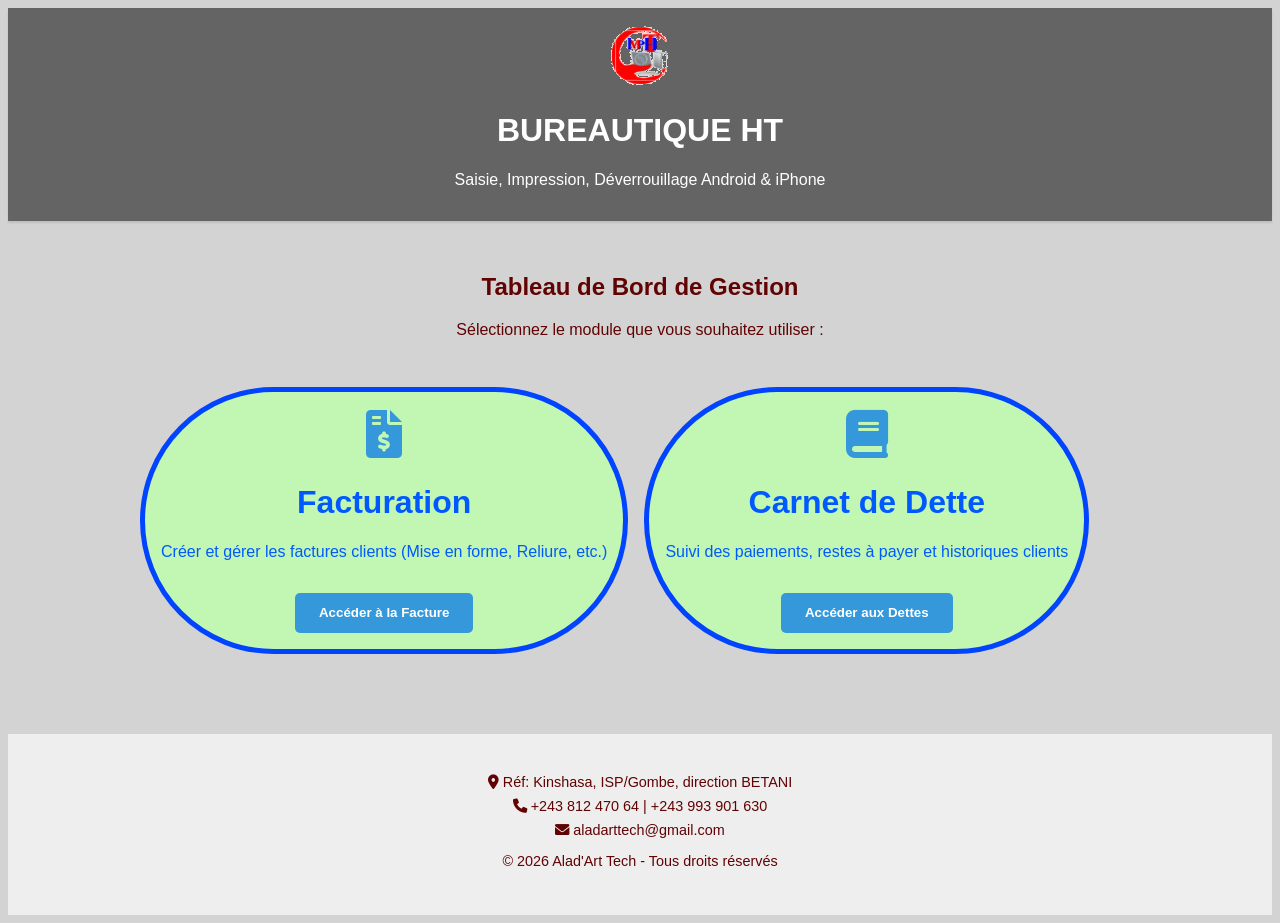
<file: Facture & Dette/index.html>
<!DOCTYPE html>
<html lang="fr">
<head>
    <meta charset="UTF-8">
    <meta name="viewport" content="width=device-width, initial-scale=1.0">
    <title>BUREAUTIQUE HT - Gestion</title>
    <link rel="stylesheet" href="style.css">
    <link rel="stylesheet" href="https://cdnjs.cloudflare.com/ajax/libs/font-awesome/6.0.0/css/all.min.css">
</head>
<body>

    <header>
        <div class="logo-container">
            <img src="LOGO.png" alt="">
            <h1>BUREAUTIQUE HT</h1>
            <p>Saisie, Impression, Déverrouillage Android & iPhone</p>
        </div>
    </header>

    <main class="container">
        <section class="welcome-text">
            <h2>Tableau de Bord de Gestion</h2>
            <p>Sélectionnez le module que vous souhaitez utiliser :</p>
        </section>

        <div class="menu-grid">
            <div class="menu-card" id="btn-facture">
                <div class="icon-box">
                    <i class="fas fa-file-invoice-dollar"></i>
                </div>
                <h1>Facturation</h1>
                <p>Créer et gérer les factures clients (Mise en forme, Reliure, etc.)</p>
                <button class="btn">Accéder à la Facture</button>
            </div>

            <div class="menu-card" id="btn-dette">
                <div class="icon-box">
                    <i class="fas fa-book"></i>
                </div>
                <h1>Carnet de Dette</h1>
                <p>Suivi des paiements, restes à payer et historiques clients</p>
                <button class="btn">Accéder aux Dettes</button>
            </div>
        </div>
    </main>

    <footer>
        <div class="contact-info">
            <p><i class="fas fa-map-marker-alt"></i> Réf: Kinshasa, ISP/Gombe, direction BETANI</p>
            <p><i class="fas fa-phone"></i> +243 812 470 64 | +243 993 901 630</p>
            <p><i class="fas fa-envelope"></i> aladarttech@gmail.com</p>
        </div>
        <p class="copyright">&copy; 2026 Alad'Art Tech - Tous droits réservés</p>
    </footer>

    <script src="script.js"></script>
</body>
</html>
</file>
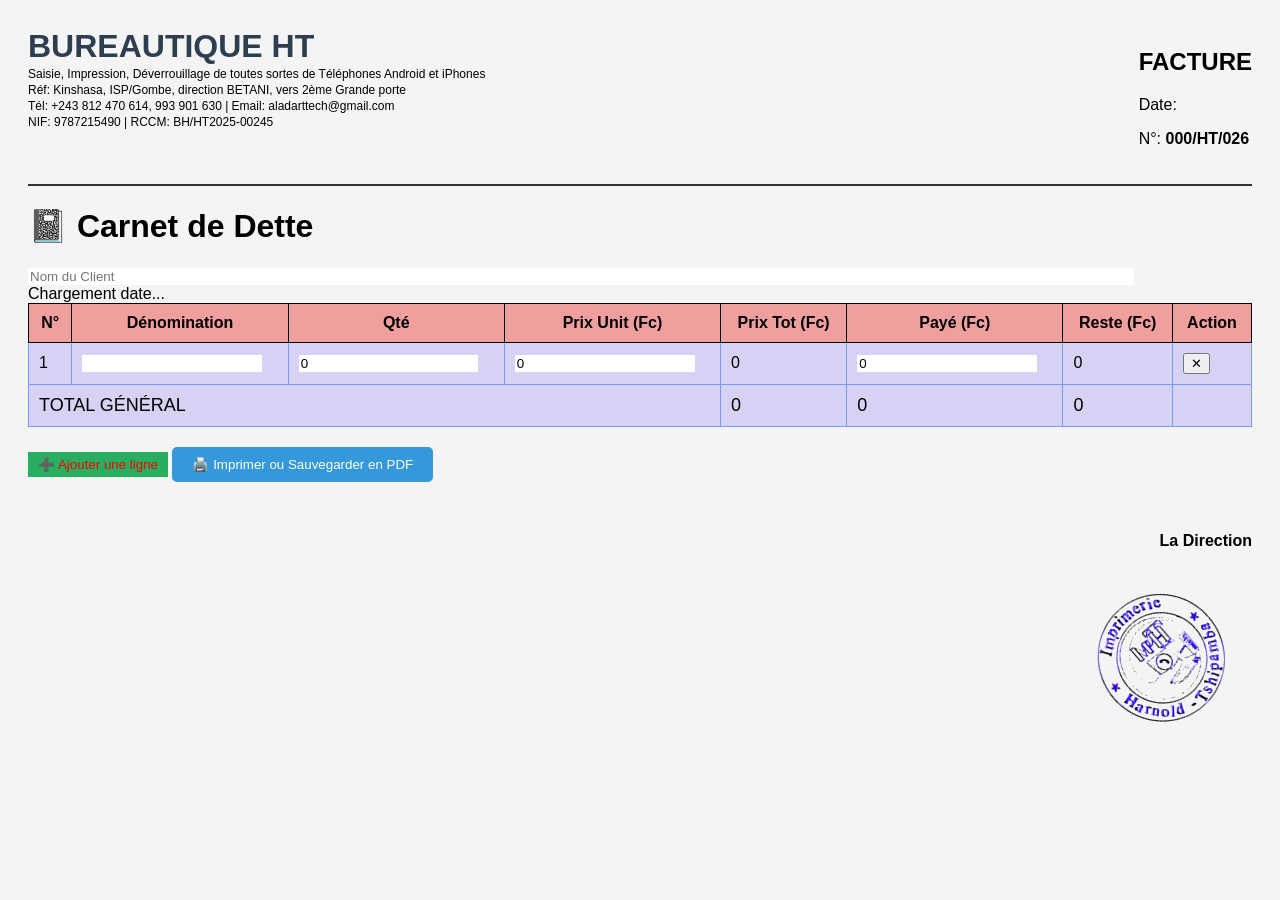
<file: Facture & Dette/dette.html>
<!DOCTYPE html>
<html lang="fr">
<head>
    <meta charset="UTF-8">
    <title>Carnet de Dette Numérique</title>
    <link rel="stylesheet" href="style2.css">
</head>

<header class="header">
            <div class="company-info">
                <h1>BUREAUTIQUE HT</h1>
                <p>Saisie, Impression, Déverrouillage de toutes sortes de Téléphones Android et iPhones</p>
                <p>Réf: Kinshasa, ISP/Gombe, direction BETANI, vers 2ème Grande porte</p>
                <p>Tél: +243 812 470 614, 993 901 630 | Email: aladarttech@gmail.com</p>
                <p>NIF: 9787215490 | RCCM: BH/HT2025-00245</p>
            </div>
            <div class="invoice-details">
                <h2>FACTURE</h2>
                <p>Date: <span id="current-date"></span></p>
                <p>N°: <span id="facture-numero" style="font-weight: bold;">000/HT/026</span></p>
            </div>
        </header>
<body>
    <div class="container">
        <h1>📓 Carnet de Dette</h1>
        
        <div class="header-info">
            <input type="text" id="nomClient" placeholder="Nom du Client">
            <div id="dateTime">Chargement date...</div>
        </div>

        <table id="debtTable">
            <thead>
                <tr>
                    <th>N°</th>
                    <th>Dénomination</th>
                    <th>Qté</th>
                    <th>Prix Unit (Fc)</th>
                    <th>Prix Tot (Fc)</th>
                    <th>Payé (Fc)</th>
                    <th>Reste (Fc)</th>
                    <th>Action</th>
                </tr>
            </thead>
            <tbody id="tableBody">
                </tbody>
            <tfoot>
                <tr class="total-row">
                    <td colspan="4">TOTAL GÉNÉRAL</td>
                    <td id="totalPrix">0</td>
                    <td id="totalPaye">0</td>
                    <td id="totalReste">0</td>
                    <td></td>
                </tr>
            </tfoot>
        </table>
 
       <div class="no-print">
            <button onclick="addRow()" class="btn-add">➕ Ajouter une ligne</button>
            <button onclick="window.print()" style="padding: 10px 20px; background: #3498db; color: white; border: none; border-radius: 5px; cursor: pointer;">
            🖨️ Imprimer ou Sauvegarder en PDF
            </button>
        </div>
    <div class="signature-section">
            <p>La Direction</p><img src="sign.png" alt="">
        </div>
    </div>
    </div>

    <script src="script2.js"></script>
</body>
</html>
</file>
<file: Facture & Dette/style.css>
:root {
    --primary-color: #646464;
    --secondary-color: #3498db;
    --accent-color: #e74c3c;
    --bg-color: #d3d3d3;
    --text-color: #610303;
}

body {
    font-family: 'Segoe UI', Tahoma, Geneva, Verdana, sans-serif; -moz-background-inline-policy: ;
    background-color: var(--bg-color);
    margin: 2;
    color: var(--text-color);
}

header {
    background-color: var(--primary-color);
    color: white;
    padding: 1rem 1rem;
    text-align: center;
    box-shadow: 0 2px 2px rgba(0,0,0,0.1);
}

.container {
    max-width: 1000px;
    margin: 1rem auto;
    padding: 1rem;
}

.welcome-text {
    text-align: center;
    margin-bottom: 3rem;
}

.menu-grid {
    display: flex;
    grid-template-columns: repeat(auto-fit, minmax(30px, 3fr));
    gap: 1rem;
}

.menu-card {
    background: rgb(193, 247, 179);
    border-radius: 1000px;
    padding: 1rem;
    text-align: center;
    transition: transform 0.3s ease, box-shadow 0.5s ease-in-out;
    cursor: pointer; color: #0059ff;
    border: 5px solid #0044ff;
}

.menu-card:hover {
    transform: translateY(-25px);
    box-shadow: 0 15px 30px rgba(0,0,0,0.1);
    border-color: var(--secondary-color);
}

.icon-box {
    font-size: 3rem;
    font-style: normal;
    color: var(--secondary-color);
    margin-bottom: 0,5rem;
    
}

.btn {
    background-color: var(--secondary-color);
    color: white;
    border: none;
    padding: 0.8rem 1.5rem;
    border-radius: 5px;
    font-weight: bold;
    margin-top: 1rem;
    cursor: pointer;
}

.btn:hover {
    background-color: #2980b9;
}

footer {
    margin-top: 4rem;
    background: #eee;
    padding: 2rem;
    text-align: center;
    font-size: 0.9rem;
}

.contact-info p {
    margin: 0.5rem 0;
}
</file>
<file: Facture & Dette/style2.css>
body { font-family: 'Segoe UI', Tahoma, Geneva, Verdana, sans-serif; background-color: #f4f4f4; padding: 20px; }
.invoice-box { background: #fff; padding: 40px; max-width: 850px; margin: auto; border: 1px solid #eee; box-shadow: 0 0 10px rgba(0,0,0,0.1); }

.header { display: flex; justify-content: space-between; border-bottom: 2px solid #333; padding-bottom: 20px; margin-bottom: 20px; }
.company-info h1 { margin: 0; color: #2c3e50; }
.company-info p { margin: 2px 0; font-size: 12px; }

.client-section { margin-bottom: 20px; }
.input-client { border: none; border-bottom: 1px dotted #000; width: 300px; outline: none; }

table { width: 100%; border-collapse: collapse; margin-bottom: 20px; }
th { background: #f09f9f; border: 1px solid #000000; padding: 10px; text-align: center; }
td { background-color: #d7d1f3; border: 1px solid #749df5; padding: 10px; }
input { width: 90%; border: none; outline: none; }
.no-border { border: none; width: 100px; }

.totals { text-align: right; margin-top: 20px; border-top: 2px solid #333; padding-top: 10px; }
.total-row { font-size: 18px; margin-bottom: 5px; }
.highlight { font-weight: bold; color: #ff0000; font-size: 22px; }

.btn-add { background: #27ae60; color: rgb(255, 0, 0); border: none; padding: 5px 10px; cursor: pointer; }
.btn-delete { background: #7c2015; color: white; border: none; cursor: pointer; }

.controls { text-align: center; margin-top: 30px; }
.btn-print, .btn-pdf { padding: 15px 25px; margin: 10px; cursor: pointer; font-size: 16px; border: none; border-radius: 5px; }
.btn-print { background: #34495e; color: white; }
.btn-pdf { background: #2980b9; color: white; }

.signature-section { margin-top: 50px; text-align: right; font-weight: bold; }

@media print {
    .controls, .btn-add, .btn-delete, .rate-config { display: none; }
    body { background: white; padding: 0; }
    .invoice-box { box-shadow: none; border: none; }
}
/* Style pour les signatures et le bas de page */
.invoice-footer-legal {
    display: flex;
    justify-content: space-between;
    margin-top: 40px;
    padding-bottom: 20px;
}

.signature-area {
    text-align: center;
    width: 200px;
}

.sig-line {
    margin-top: 50px;
    border-bottom: 1px solid #000;
}

.copyright-bar {
    text-align: center;
    font-size: 11px;
    color: #555;
    margin-top: 30px;
    border-top: 1px solid #eee;
    padding-top: 10px;
    text-transform: uppercase;
}

/* Gestion de l'affichage lors de l'impression */
@media print {
    .controls, .btn-add, .btn-delete, .rate-config { display: none !important; }
    .invoice-box { border: none; box-shadow: none; width: 100%; margin: 0; padding: 0; }
    .copyright-bar { position: fixed; bottom: 10px; width: 100%; }
}
</file>
